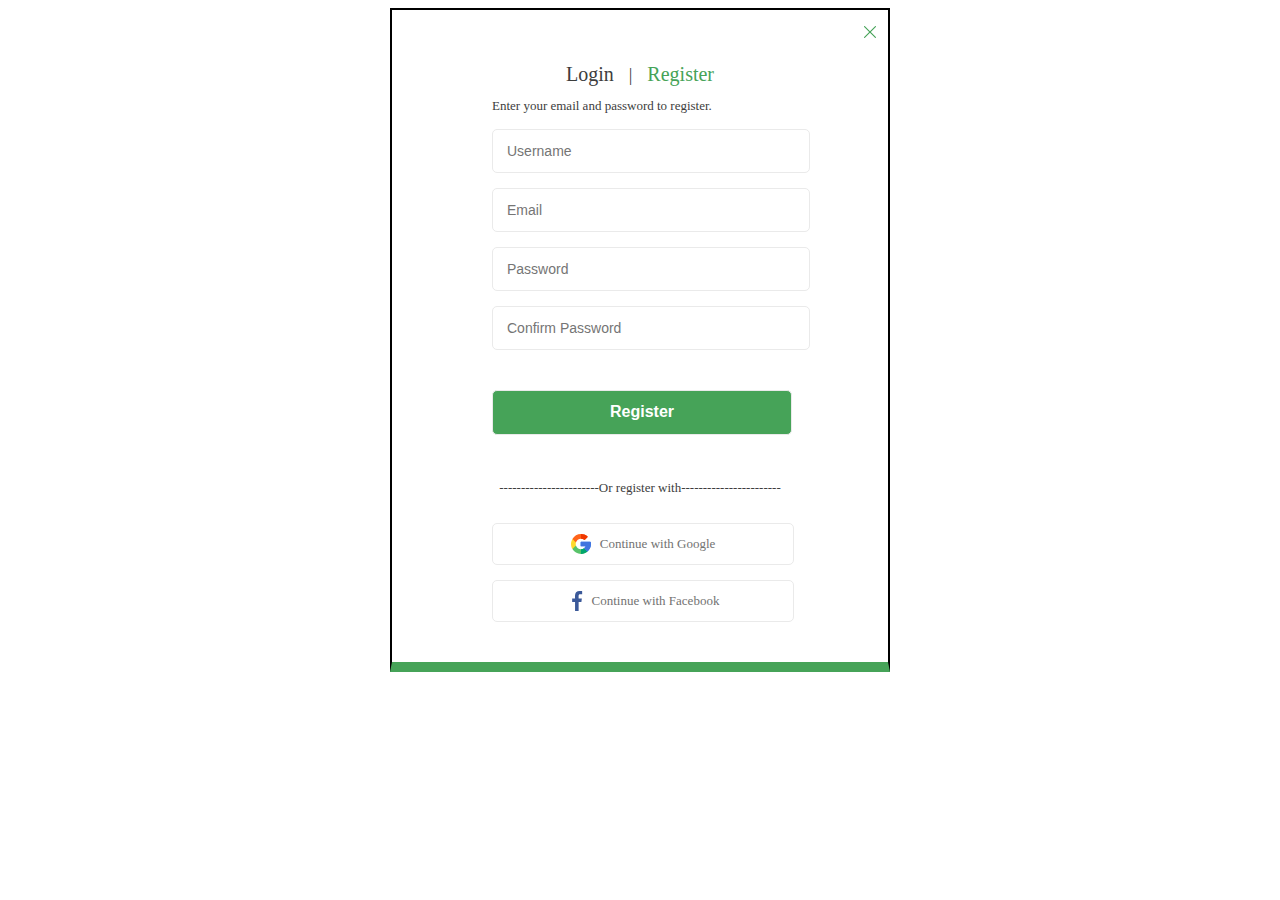
<file: Registration.html>
<!DOCTYPE html>
<html lang="en">
<head>
    <meta charset="UTF-8">
    <meta name="viewport" content="width=device-width, initial-scale=1.0">
    <link rel="stylesheet" href="style\Registration.css">
    <title>Registration</title>
</head>
<body>
    <div class="all">
        <img class="X_img" src="IMG\Frame 1.svg" alt="X">
        <div>
            <span class="title01">
                Login</span> 
            <span class="title02">
                |</span>
            <span class="title03">
                Register</span>
        </div>
        <p class="p01">
            Enter your email and password to register.</p>
        <form action="#">
            <div>
                <input class="name"
                type="text" name="Username" placeholder="Username">
            </div>
            <div>
                <input class="mail"
                type="email" name="Enter your email address" placeholder="Email">
            </div>
            <div>
                <input class="password"
                type="password" name="Password" placeholder="Password">
            </div>
            <div>
                <input class="password02"
                type="password" name="Confirm Password" placeholder="Confirm Password">
            </div>
            <button class="register">
                Register
            </button>    
        </form>
        <p class="p02">
            -----------------------Or register with-----------------------</p>
            <a href="https://www.google.com.ua/" class="google">
         <img style="padding-right: 9px;" src="IMG\google 1.svg" alt="Logo">Continue with Google</a>
         <a href="https://www.facebook.com/" class="facebook">
         <img style="padding-right: 5px;" src="IMG\facebook 1.svg" alt="Logo">Continue with Facebook</a>
         <div class="green"></div>
    </div>
</body>
</html>
</file>
